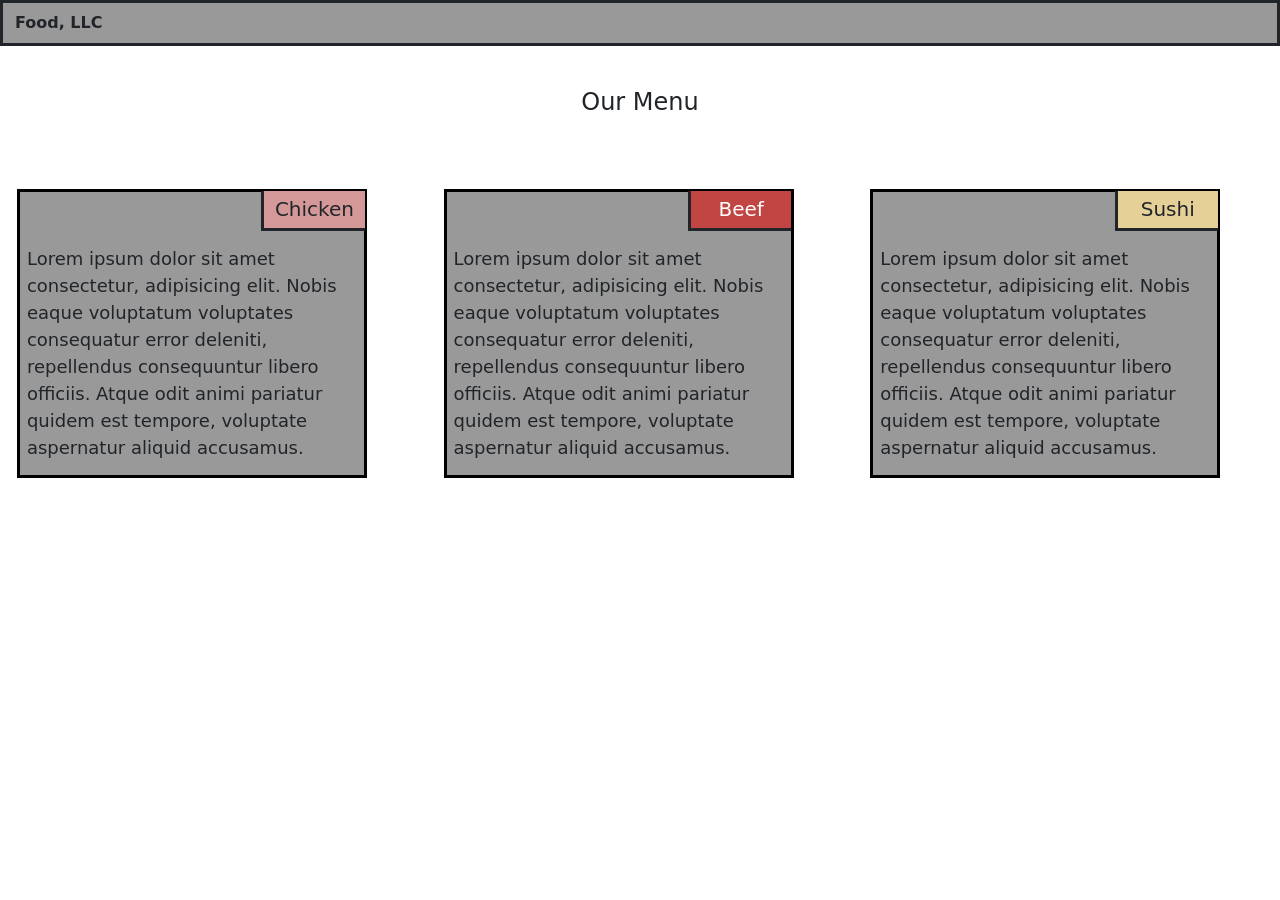
<file: module3-solution/index.html>
<!DOCTYPE html>
<html>
<head>
<title>Assignment Solution for Module 3</title>
<link rel="stylesheet" href="css/index.css">

<!-- Bootstrap CSS -->
<link href="https://cdn.jsdelivr.net/npm/bootstrap@5.1.3/dist/css/bootstrap.min.css" rel="stylesheet" integrity="sha384-1BmE4kWBq78iYhFldvKuhfTAU6auU8tT94WrHftjDbrCEXSU1oBoqyl2QvZ6jIW3" crossorigin="anonymous">
<script src="https://cdn.jsdelivr.net/npm/bootstrap@5.1.3/dist/js/bootstrap.bundle.min.js" integrity="sha384-ka7Sk0Gln4gmtz2MlQnikT1wXgYsOg+OMhuP+IlRH9sENBO0LRn5q+8nbTov4+1p" crossorigin="anonymous"></script>
<link rel="stylesheet" href="https://cdnjs.cloudflare.com/ajax/libs/font-awesome/6.0.0/css/all.min.css" integrity="sha512-9usAa10IRO0HhonpyAIVpjrylPvoDwiPUiKdWk5t3PyolY1cOd4DSE0Ga+ri4AuTroPR5aQvXU9xC6qOPnzFeg==" crossorigin="anonymous" referrerpolicy="no-referrer" />
</head>
<body>

      <nav class="navbar navbar-dark o4 border border-3 border-dark">
        
        <div class="container-fluid ">

            <div class="text-light text-dark"><b>Food, LLC</b></div>

          <button class="
                    d-lg-none
                    d-xl-none
                    d-xxl-none
                    navbar-toggler 
                    border-dark 
                    justify-content-end 
                    " type="button" data-bs-toggle="collapse" data-bs-target="#navbarToggleExternalContent" aria-controls="navbarToggleExternalContent" aria-expanded="false" aria-label="Toggle navigation">
            <i class="fa-solid fa-bars text-dark"></i>
          </button>


        </div>
      </nav>
    <div class="collapse " id="navbarToggleExternalContent">
        <div class="nav-collapse  bg-light text-dark ">
            <div class="d-grid">
                <div class="p-2 bg-light border-bottom border-3 border-dark"><a href="#" class="ahref"><b>Chicken</b></a></div>
                <div class="p-2 bg-light border-bottom border-3 border-dark"><a href="#" class="ahref"><b>Beef</b></a></div>
                <div class="p-2 bg-light border-bottom border-3 border-dark"><a href="#" class="ahref"><b>Sushi</b></a></div>
              </div>
            
        </div>
        
      </div>




    <div class="menu_title">
        Our Menu
    </div>

    <div id="body_row">
    
        <div class="col-lg-4 col-md-6">
            <div class="col-box">
                <div class="col-container">
                    <div id="con_row" >
                        <div id="con_column" class="o1">Chicken</div>
    
                    </div>
                    <div id="con_row">
                        
                        <p id="paragraph">
                        Lorem ipsum dolor sit amet consectetur, adipisicing elit. Nobis eaque voluptatum voluptates consequatur error deleniti, repellendus consequuntur libero officiis. Atque odit animi pariatur quidem est tempore, voluptate aspernatur aliquid accusamus.
                        </p>
                        
                    </div>
                </div>
            </div>
        </div>
        <div class="col-lg-4 col-md-6">
            <div class="col-box">
                <div class="col-container">
                    <div id="con_row" >
                        <div id="con_column" class="o2"><text class="oWhite">Beef</text></div>
    
                    </div>
                    <div id="con_row">
                        
                        <p id="paragraph">
                        Lorem ipsum dolor sit amet consectetur, adipisicing elit. Nobis eaque voluptatum voluptates consequatur error deleniti, repellendus consequuntur libero officiis. Atque odit animi pariatur quidem est tempore, voluptate aspernatur aliquid accusamus.
                        </p>
                        
                    </div>
                </div>
            </div>
        </div>
        <div class="col-lg-4 col-footer">
            <div class="col-box col-box-footer">
                <div class="col-container">
                    <div id="con_row" >
                        <div id="con_column" class="o3">Sushi</div>
    
                    </div>
                    <div id="con_row">
                        
                        <p id="paragraph">
                        Lorem ipsum dolor sit amet consectetur, adipisicing elit. Nobis eaque voluptatum voluptates consequatur error deleniti, repellendus consequuntur libero officiis. Atque odit animi pariatur quidem est tempore, voluptate aspernatur aliquid accusamus.
                        </p>
                        
                    </div>
                    
                </div>
            </div>
        </div>
    
    </div>


</body>
</html>
</file>
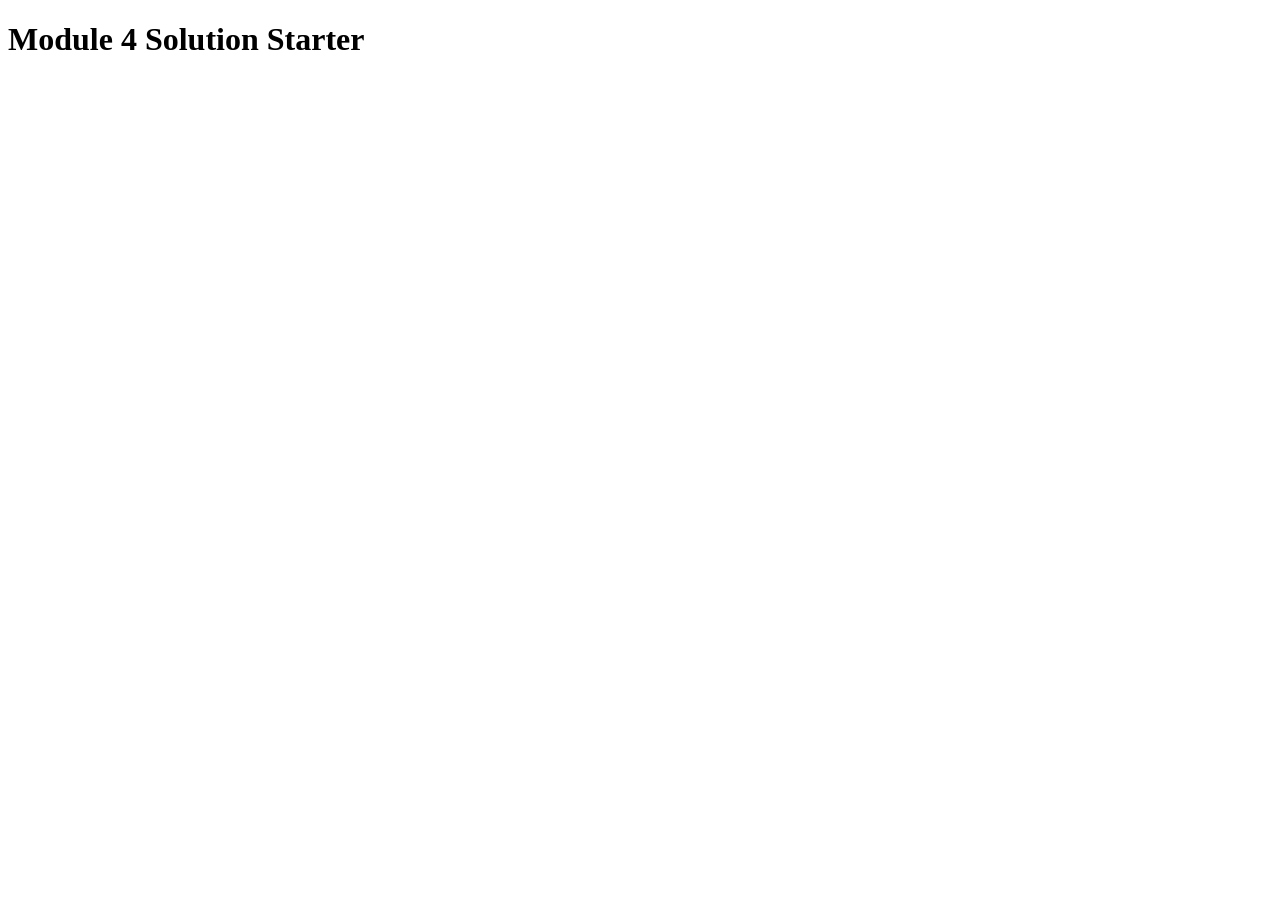
<file: module4-solution/index.html>
<!DOCTYPE html>
<html>
<head>
  <meta charset="utf-8">
  <title>Module 4 Solution Starter</title>
  <script>
    var names = []; // DO NOT REMOVE
  </script>
  <script src="SpeakHello.js"></script>
  <script src="SpeakGoodBye.js"></script>
  <script src="script.js"></script>
</head>
<body>
  <h1>Module 4 Solution Starter</h1>
</body>
</html>
</file>
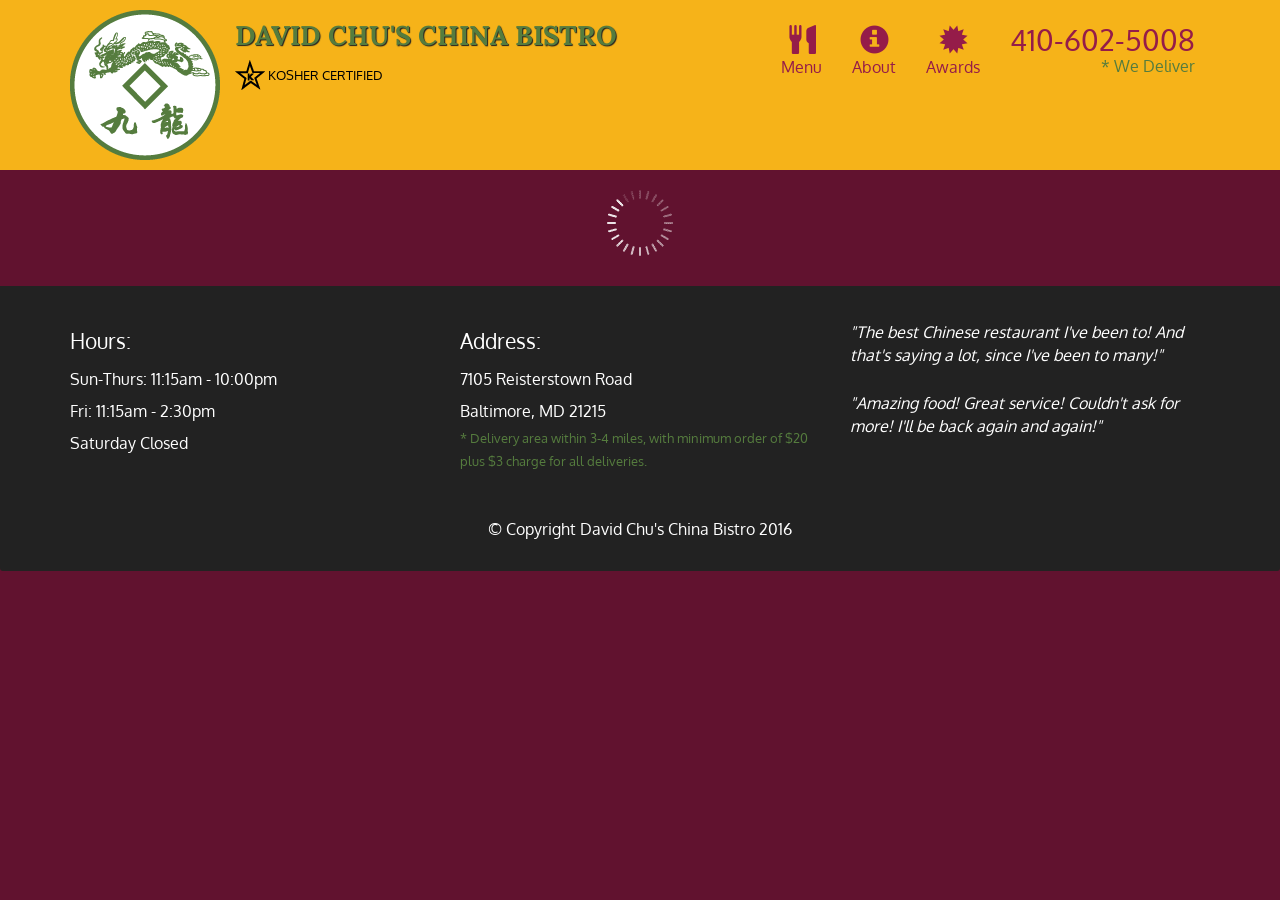
<file: module5-solution/index.html>
<!doctype html>
<html lang="en">
  <head>
    <meta charset="utf-8">
    <meta http-equiv="X-UA-Compatible" content="IE=edge">
    <meta name="viewport" content="width=device-width, initial-scale=1">
    <title>David Chu's China Bistro</title>
    <link rel="stylesheet" href="css/bootstrap.min.css">
    <link rel="stylesheet" href="css/styles.css">
    <link href='https://fonts.googleapis.com/css?family=Oxygen:400,300,700' rel='stylesheet' type='text/css'>
    <link href='https://fonts.googleapis.com/css?family=Lora' rel='stylesheet' type='text/css'>
  </head>
<body>
  <header>
    <nav id="header-nav" class="navbar navbar-default">
      <div class="container">
        <div class="navbar-header">
          <a href="index.html" class="pull-left visible-md visible-lg">
            <div id="logo-img" alt="Logo image"></div>
          </a>

          <div class="navbar-brand">
            <a href="index.html"><h1>David Chu's China Bistro</h1></a>
            <p>
              <img src="images/star-k-logo.png" alt="Kosher certification">
              <span>Kosher Certified</span>
            </p>
          </div>

          <button id="navbarToggle" type="button" class="navbar-toggle collapsed" data-toggle="collapse" data-target="#collapsable-nav" aria-expanded="false">
            <span class="sr-only">Toggle navigation</span>
            <span class="icon-bar"></span>
            <span class="icon-bar"></span>
            <span class="icon-bar"></span>
          </button>
        </div>
        
        <div id="collapsable-nav" class="collapse navbar-collapse">
           <ul id="nav-list" class="nav navbar-nav navbar-right">
            <li id="navHomeButton" class="visible-xs active">
              <a href="index.html">
                <span class="glyphicon glyphicon-home"></span> Home</a>
            </li>
            <li id="navMenuButton">
              <a href="#" onclick="$dc.loadMenuCategories();">
                <span class="glyphicon glyphicon-cutlery"></span><br class="hidden-xs"> Menu</a>
            </li>
            <li>
              <a href="#">
                <span class="glyphicon glyphicon-info-sign"></span><br class="hidden-xs"> About</a>
            </li>
            <li>
              <a href="#">
                <span class="glyphicon glyphicon-certificate"></span><br class="hidden-xs"> Awards</a>
            </li>
            <li id="phone" class="hidden-xs">
              <a href="tel:410-602-5008">
                <span>410-602-5008</span></a><div>* We Deliver</div>
            </li>
          </ul><!-- #nav-list -->
        </div><!-- .collapse .navbar-collapse -->
      </div><!-- .container -->
    </nav><!-- #header-nav -->
  </header>

  <div id="call-btn" class="visible-xs">
    <a class="btn" href="tel:410-602-5008">
    <span class="glyphicon glyphicon-earphone"></span>
    410-602-5008
    </a>
  </div>
  <div id="xs-deliver" class="text-center visible-xs">* We Deliver</div>

  <div id="main-content" class="container"></div>

  <footer class="panel-footer">
    <div class="container">
      <div class="row">
        <section id="hours" class="col-sm-4">
          <span>Hours:</span><br>
          Sun-Thurs: 11:15am - 10:00pm<br>
          Fri: 11:15am - 2:30pm<br>
          Saturday Closed
          <hr class="visible-xs">
        </section>
        <section id="address" class="col-sm-4">
          <span>Address:</span><br>
          7105 Reisterstown Road<br>
          Baltimore, MD 21215
          <p>* Delivery area within 3-4 miles, with minimum order of $20 plus $3 charge for all deliveries.</p>
          <hr class="visible-xs">
        </section>
        <section id="testimonials" class="col-sm-4">
          <p>"The best Chinese restaurant I've been to! And that's saying a lot, since I've been to many!"</p>
          <p>"Amazing food! Great service! Couldn't ask for more! I'll be back again and again!"</p>
        </section>
      </div>
      <div class="text-center">&copy; Copyright David Chu's China Bistro 2016</div>
    </div>
  </footer>

  <!-- jQuery (Bootstrap JS plugins depend on it) -->
  <script src="js/jquery-2.1.4.min.js"></script>
  <script src="js/bootstrap.min.js"></script>
  <script src="js/ajax-utils.js"></script>
  <script src="js/script.js"></script>
</body>
</html>
</file>
<file: module3-solution/css/index.css>
@import url('https://fonts.googleapis.com/css2?family=Nunito&display=swap');

body {
    margin: 0;    
    font-family: 'Nunito', sans-serif;
    font-weight: bold;
    font-size: 18px;
    overflow-y: auto;
  /*background-color:#9b5050;
    color: rgb(0, 0, 0);*/
}

div{
    margin: 0;
    display: inline-block;
}


::-webkit-scrollbar{
  width: 2px;
}

#body_row{
  width: 100%;
  margin-top: 2%;
  /*background-color: aqua;*/
}
#con_row {
  width: 100%;
  height: auto;
  
}
#con_column{
  width: 30%;
  height: auto;

  margin-top: -0.6px;
  margin-right: -0.6px;

  float: right;

  border-bottom: 3px solid;
  border-left: 3px solid;

  
  padding: 1%;
  text-align: center;
  font-size: 20px;
}
#paragraph{
  margin: 0;
  float: left;
  padding: 2%;
  height: auto;
  /*background-color: beige;*/
}
.menu_title{
  width: 100%;
  text-align: center;
  font-size: 24px;
  margin-top: 3%;
  margin-bottom: 2%;
}
.col-box{
  width: 90%;
  height: auto;
  float: left;
  margin: auto;
  padding: 4%;
  /*background-color: rgb(174, 47, 47);*/
}
.col-container{
  width: 100%;
  height: auto;
  border: 3px solid rgb(0, 0, 0);
  background-color: rgba(153, 153, 153,1);
}

.o1{
    background-color: rgba(213, 152, 152,1);
}
.o2{
    background-color: rgba(193, 69, 67,1);
}
.o3{
    background-color: rgba(229, 209, 152,1);
}
.o4{
    background-color: rgba(153, 153, 153,1); 
}

.oWhite{
    color: rgba(255,255,255,1);      
}

.nav-collapse{
  width: 100vw;
  text-align: center;
}
.ahref, .ahref:hover, .ahref:visited, .ahref:active {
  color: inherit;
  text-decoration: none;
 }


@media (min-width: 992px) {
    
  .col-lg-1, .col-lg-2, .col-lg-3, .col-lg-4, .col-lg-5, .col-lg-6, .col-lg-7, .col-lg-8, .col-lg-9, .col-lg-10, .col-lg-11, .col-lg-12 {
    float: left;
    /*border: 3px solid green;*/
  }
  .col-lg-4 {
    width: 33.33%;
    font-size: 18px;
  }
  .menu_title{
    width: 100%;
    text-align: center;
    font-size: 24px;
    margin-top: 3%;
    margin-bottom: 2%;
  }

  
}

/********** Medium devices only **********/
@media (min-width: 768px) and (max-width: 991px) {
  .col-md-1, .col-md-2, .col-md-3, .col-md-4, .col-md-5, .col-md-6, .col-md-7, .col-md-8, .col-md-9, .col-md-10, .col-md-11, .col-md-12 {
    float: left;
    /*border: 3px solid rgb(21, 4, 255);*/
  }

  .col-md-6 {
    width: 48%;
    padding: 1%;  
    font-size: 20px;
  }
  .col-footer{
    width:100%;
    font-size: 20px;
  }
  .col-box-footer{
    width: 93%;
    height: auto;
    float: left;
    margin: auto;
    padding: 3.3%;
    margin-top: -10px;
    /*background-color: rgb(174, 47, 47);*/
  }
  .menu_title{
    width: 100%;
    text-align: center;
    font-size: 28px;
    margin-top: 3%;
    margin-bottom: 2%;
  }
 
}

@media (max-width: 767px) {
  .col-md-1, .col-md-2, .col-md-3, .col-md-4, .col-md-5, .col-md-6, .col-md-7, .col-md-8, .col-md-9, .col-md-10, .col-md-11, .col-md-12 {
    float: left;
    /*border: 3px solid rgb(21, 4, 255);*/
  }
  .menu_title{
    width: 100%;
    text-align: center;
    font-size: 32px;
    margin-top: 3%;
    margin-bottom: 2%;
  }
  .col-md-6 {
    width: 100%;
    padding: 1%;  
    font-size: 22px;
  }
  .col-footer{
    width:100%;
    padding: 1%;  
    font-size: 22px;
  }
  .col-container{
    width: 100%;
    height: auto;
    margin-top: -5%;
    border: 3px solid rgb(0, 0, 0);
    background-color: rgba(153, 153, 153,1);
  }
 
}
</file>
<file: module5-solution/css/styles.css>
body {
  font-size: 16px;
  color: #fff;
  background-color: #61122f;
  font-family: 'Oxygen', sans-serif;
}

/** HEADER **/
#header-nav {
  background-color: #f6b319;
  border-radius: 0;
  border: 0;
}

#logo-img {
  background: url('../images/restaurant-logo_large.png') no-repeat;
  width: 150px;
  height: 150px;
  margin: 10px 15px 10px 0;
}

.navbar-brand {
  padding-top: 25px;
}
.navbar-brand h1 { /* Restaurant name */
  font-family: 'Lora', serif;
  color: #557c3e;
  font-size: 1.5em;
  text-transform: uppercase;
  font-weight: bold;
  text-shadow: 1px 1px 1px #222;
  margin-top: 0;
  margin-bottom: 0;
  line-height: .75;
}
.navbar-brand a:hover, .navbar-brand a:focus {
  text-decoration: none;
}
.navbar-brand p { /* Kosher cert */
  color: #000;
  text-transform: uppercase;
  font-size: .7em;
  margin-top: 15px;
}
.navbar-brand p span { /* Star-K */
  vertical-align: middle;
}

#nav-list {
  margin-top: 10px;
}
#nav-list a {
  color: #951C49;
  text-align: center;
}
#nav-list a:hover {
  background: #E7E7E7;
}
#nav-list a span {
  font-size: 1.8em;
}

#phone {
  margin-top: 5px;
}
#phone a { /* Phone number */
  text-align: right;
  padding-bottom: 0;
}
#phone div { /* We Deliver */
  color: #557c3e;
  text-align: right;
  padding-right: 15px;
}

.navbar-header button.navbar-toggle, .navbar-header .icon-bar {
  border: 1px solid #61122f;
}
.navbar-header button.navbar-toggle {
  clear: both;
  margin-top: -30px;
}
/* END HEADER */

/* FOOTER */
.panel-footer {
  margin-top: 30px;
  padding-top: 35px;
  padding-bottom: 30px;
  background-color: #222;
  border-top: 0;
}
.panel-footer div.row {
  margin-bottom: 35px;
}
#hours, #address {
  line-height: 2;
}
#hours > span, #address > span {
  font-size: 1.3em;
}
#address p {
  color: #557c3e;
  font-size: .8em;
  line-height: 1.8;
}
#testimonials {
  font-style: italic;
}
#testimonials p:nth-child(2) {
  margin-top: 25px;
}
/* END FOOTER */



/* HOME PAGE */
.container .jumbotron {
  box-shadow: 0 0 50px #3F0C1F;
  border: 2px solid #3F0C1F;
}

#menu-tile, #specials-tile, #map-tile {
  height: 250px;
  width: 100%;
  margin-bottom: 15px;
  position: relative;
  border: 2px solid #3F0C1F;
  overflow: hidden;
}
#menu-tile:hover, #specials-tile:hover, #map-tile:hover {
  box-shadow: 0 1px 5px 1px #cccccc;
}
#menu-tile {
  background: url('../images/menu-tile.jpg') no-repeat;
  background-position: center;
}
#specials-tile {
  background: url('../images/specials-tile.jpg') no-repeat;
  background-position: center;
}
#menu-tile span, #specials-tile span, #map-tile span {
  position: absolute;
  bottom: 0;
  right: 0;
  width: 100%;
  text-align: center;
  font-size: 1.6em;
  text-transform: uppercase;
  background-color: #000;
  color: #fff;
  opacity: .8;
}
/* END HOME PAGE */

/* MENU CATEGORIES PAGE */
.category-tile { 
  position: relative;
  border: 2px solid #3F0C1F;
  overflow: hidden;
  width: 200px;
  height: 200px;
  margin: 0 auto 15px;
}
.category-tile span {
  position: absolute;
  bottom: 0;
  right: 0;
  width: 100%;
  text-align: center;
  font-size: 1.2em;
  text-transform: uppercase;
  background-color: #000;
  color: #fff;
  opacity: .8;
}
.category-tile:hover {
  box-shadow: 0 1px 5px 1px #cccccc;
}

#menu-categories-title + div {
  margin-bottom: 50px;
}
/* END MENU CATEGORIES PAGE */

/* SINGLE CATEGORY PAGE */
.menu-item-tile {
  margin-bottom: 25px;
}
.menu-item-tile hr {
  width: 80%;
}
.menu-item-tile .menu-item-price {
  font-size: 1.1em;
  text-align: right;
  margin-top: -15px;
  margin-right: -15px;
}
.menu-item-tile .menu-item-price span {
  font-size: .6em;
}
.menu-item-photo {
  position: relative;
  border: 2px solid #3F0C1F; 
  overflow: hidden;
  padding: 0;
  margin-right: -15px;
  margin-left: auto;
  margin-bottom: 20px;
  max-width: 250px;
}
.menu-item-photo div {
  position: absolute;
  bottom: 0;
  right: 0;
  width: 80px;
  background-color: #557c3e;
  text-align: center;
}
.menu-item-description {
  padding-right: 30px;
}
h3.menu-item-title {
  margin: 0 0 10px;
}
.menu-item-details {
  font-size: .9em;
  font-style: italic;
}
/* END SINGLE CATEGORY PAGE */


/********** Large devices only **********/
@media (min-width: 1200px) {
  .container .jumbotron {
    background: url('../images/jumbotron_1200.jpg') no-repeat;
    height: 675px;
  }
}

/********** Medium devices only **********/
@media (min-width: 992px) and (max-width: 1199px) {
  /* Header */
  #logo-img {
    background: url('../images/restaurant-logo_medium.png') no-repeat;
    width: 100px;
    height: 100px;
    margin: 5px 5px 5px 0;
  }
  /* End Header */

  /* Home Page */
  .container .jumbotron {
    background: url('../images/jumbotron_992.jpg') no-repeat;
    height: 558px;
  }
  /* End Home Page */
}

/********** Small devices only **********/
@media (min-width: 768px) and (max-width: 991px) {
  /* Home Page */
  .container .jumbotron {
    background: url('../images/jumbotron_768.jpg') no-repeat;
    height: 432px;
  }
  /* End Home Page */
}

/********** Extra small devices only **********/
@media (max-width: 767px) {
  /* Header */
  .navbar-brand {
    padding-top: 10px;
    height: 80px;
  }
  .navbar-brand h1 { /* Restaurant name */
    padding-top: 10px;
    font-size: 5vw; /* 1vw = 1% of viewport width */
  }
  .navbar-brand p { /* Kosher cert */
    font-size: .6em;
    margin-top: 12px;
  }
  .navbar-brand p img { /* Star-K */
    height: 20px;
  }

  #collapsable-nav a { /* Collapsed nav menu text */
    font-size: 1.2em;
  }
  #collapsable-nav a span { /* Collapsed nav menu glyph */
    font-size: 1em;
    margin-right: 5px;
  }

  #call-btn > a {
    font-size: 1.5em;
    display: block;
    margin: 0 20px;
    padding: 10px;
    border: 2px solid #fff;
    background-color: #f6b319;
    color: #951c49;
  }
  #xs-deliver {
    margin-top: 5px;
    font-size: .7em;
    letter-spacing: .1em;
    text-transform: uppercase;
  }
  /* End Header */

  /* Footer */
  .panel-footer section {
    margin-bottom: 30px;
    text-align: center;
  }
  .panel-footer section:nth-child(3) {
    margin-bottom: 0; /* margin already exists on the whole row */
  }
  .panel-footer section hr {
    width: 50%;
  }
  /* End Footer */

  /* Home Page */
  .container .jumbotron {
    margin-top: 30px;
    padding: 0;
  }
  #menu-tile, #specials-tile {
    width: 360px;
    margin: 0 auto 15px;
  }

  .menu-item-photo {
    margin-right: auto;
  }
  .menu-item-tile .menu-item-price {
    text-align: center;
  }
  .menu-item-description {
    text-align: center;;
  }
}


/********** Super extra small devices Only :-) (e.g., iPhone 4) **********/
@media (max-width: 479px) {
  /* Header */
  .navbar-brand h1 { /* Restaurant name */
    padding-top: 5px;
    font-size: 6vw;
  }
  /* End Header */
  
  /* Home page */
  #menu-tile, #specials-tile {
    width: 280px;
    margin: 0 auto 15px;
  }

  .col-xxs-12 {
    position: relative;
    min-height: 1px;
    padding-right: 15px;
    padding-left: 15px;
    float: left;
    width: 100%;
  }
}
</file>
